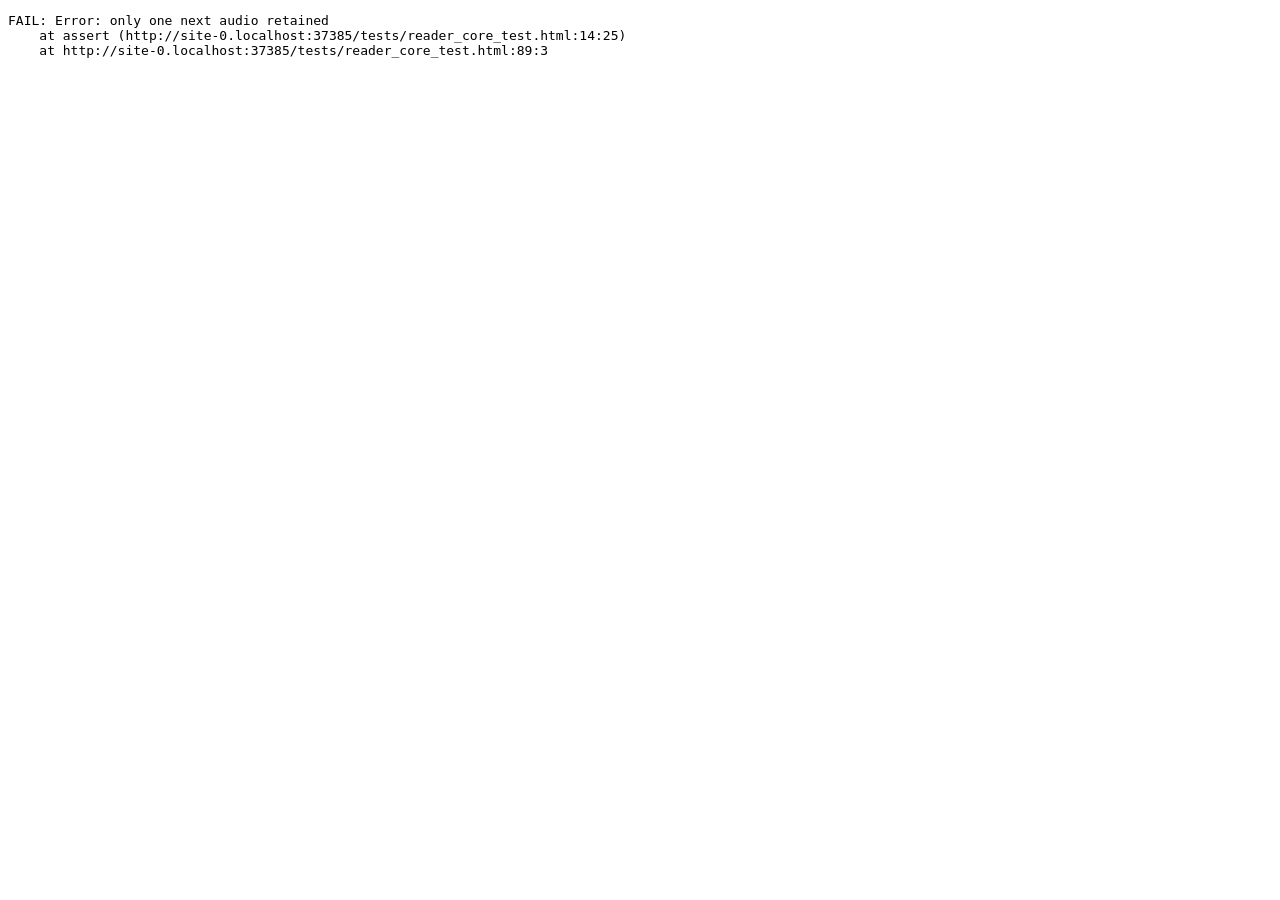
<file: tests/reader_core_test.html>
<!doctype html>
<html lang="en">
<meta charset="utf-8">
<title>Reader Core module tests</title>
<pre id="result">RUNNING</pre>
<script type="module">
import { documentFromManual, documentFromTxt, readTxtFile } from "../web/js/sources.js";
import { segmentDocument } from "../web/js/segmenter.js";
import { ReaderQueue } from "../web/js/queue.js";

const output = document.getElementById("result");
let passed = 0;
function assert(condition, message) {
  if (!condition) throw new Error(message);
  passed += 1;
}
function deferred() {
  let resolve;
  const promise = new Promise(done => { resolve = done; });
  return { promise, resolve };
}

try {
  const manual = documentFromManual("One.\n\nTwo!");
  assert(manual.chapters.length === 1, "manual input must create one chapter");
  assert(manual.chapters[0].paragraphs.length === 2, "manual paragraphs");

  const txt = documentFromTxt("第1章 开始\n\n第一段。\n\n第二段。\n\nChapter 2 Next\n\nThird paragraph.", "Book");
  assert(txt.title === "Book" && txt.chapters.length === 2, "TXT chapter detection");
  assert(txt.chapters[0].paragraphs.length === 2, "TXT paragraphs in first chapter");
  const file = new File([new TextEncoder().encode("Chapter 1 Start\n\nHello.")], "sample.txt");
  const imported = await readTxtFile(file);
  assert(imported.title === "sample" && imported.chapters[0].paragraphs[0] === "Hello.", "UTF-8 file reading");
  let rejectedInvalidUtf8 = false;
  try { await readTxtFile(new File([new Uint8Array([0xff])], "bad.txt")); }
  catch (_) { rejectedInvalidUtf8 = true; }
  assert(rejectedInvalidUtf8, "invalid UTF-8 must be rejected");

  const document = { title: "Book", chapters: [
    { title: "A", paragraphs: ["She said, “Hello. How are you?” Then left. Next sentence."] },
    { title: "B", paragraphs: ["The value is 3.14. Then it changes."] }
  ] };
  const segments = segmentDocument(document, { maxChars: 45 });
  assert(segments.some(segment => segment.chapterTitle === "B"), "chapter relationship retained");
  assert(segments.every(segment => segment.originalText === document.chapters[segment.chapterIndex].paragraphs[segment.paragraphIndex]), "original paragraph retained");
  for (const chapter of document.chapters) {
    const pieces = segments.filter(segment => segment.chapterTitle === chapter.title);
    assert(pieces.map(segment => segment.text).join("") === chapter.paragraphs[0], "segments must reconstruct original text");
  }
  assert(!segments.some(segment => segment.text.endsWith("Hello.")), "do not cut a quoted sentence");
  assert(!segments.some(segment => segment.text.endsWith("3.")), "do not cut decimal number");
  const bracketed = segmentDocument({ title: "B", chapters: [{ title: "C", paragraphs: ["Before (wait? yes) after. More."] }] }, { maxChars: 30 });
  assert(!bracketed.some(segment => segment.text.endsWith("wait?")), "do not cut parentheses");
  const straightQuotes = segmentDocument({ title: "B", chapters: [{ title: "C", paragraphs: ['She said "Hello. How are you?" Then left.'] }] }, { maxChars: 30 });
  assert(!straightQuotes.some(segment => segment.text.endsWith("Hello.")), "do not cut straight quotes");

  const requests = [];
  const plays = [];
  const fakePlayer = {
    async play(blob) { plays.push(blob); },
    pause() { this.paused = true; },
    async resume() { this.paused = false; },
    stop() { this.stopped = true; }
  };
  const queue = new ReaderQueue({
    player: fakePlayer,
    requestAudio({ segment, modelId, referenceId, signal }) {
      const task = deferred();
      requests.push({ segment, modelId, referenceId, signal, task });
      return task.promise;
    }
  });
  const queueSegments = ["A", "B", "C"].map((text, index) => ({ index, text }));
  const started = queue.start(queueSegments, {
    voice: "march-7th", modelId: "self-400", referenceId: "surprised", speed: 1
  });
  assert(queue.state === "loading" && requests.length === 1, "first segment loading");
  assert(requests[0].modelId === "self-400" && requests[0].referenceId === "surprised",
    "queue carries registered model and reference selection");
  requests[0].task.resolve(new Blob(["first"]));
  await started;
  assert(queue.state === "playing" && requests.length === 2, "play current and prefetch one next");
  queue.pause();
  assert(queue.state === "paused" && fakePlayer.paused, "pause state");
  await queue.resume();
  assert(queue.state === "playing" && !fakePlayer.paused, "resume state");
  requests[1].task.resolve(new Blob(["second"]));
  await queue.prefetchPromise;
  assert(queue.snapshot.prefetchReady && requests.length === 2, "only one next audio retained");
  await queue.handleEnded();
  assert(queue.index === 1 && plays.length === 2 && requests.length === 3, "advance and prefetch following segment");
  queue.stop();
  assert(queue.state === "cancelled" && queue.snapshot.total === 0, "stop cancels queue");
  assert(requests[2].signal.aborted && queue.snapshot.prefetchReadyCount === 0, "stop cancels prefetch and clears buffered audio");

  const finishedQueue = new ReaderQueue({
    player: fakePlayer,
    async requestAudio() { return new Blob(["audio"]); }
  });
  await finishedQueue.start([queueSegments[0]], { voice: "march-7th" });
  await finishedQueue.handleEnded();
  assert(finishedQueue.state === "finished", "last segment enters finished state");

  const delayed = deferred();
  const stoppedQueue = new ReaderQueue({
    player: fakePlayer,
    requestAudio() { return delayed.promise; }
  });
  const delayedStart = stoppedQueue.start([queueSegments[0]], { voice: "march-7th" });
  stoppedQueue.stop();
  delayed.resolve(new Blob(["late"]));
  await delayedStart;
  assert(stoppedQueue.state === "cancelled" && stoppedQueue.snapshot.total === 0, "late response cannot restart cancelled queue");

  output.textContent = `PASS: ${passed} assertions`;
} catch (error) {
  output.textContent = `FAIL: ${error.stack || error}`;
}
</script>
</html>
</file>
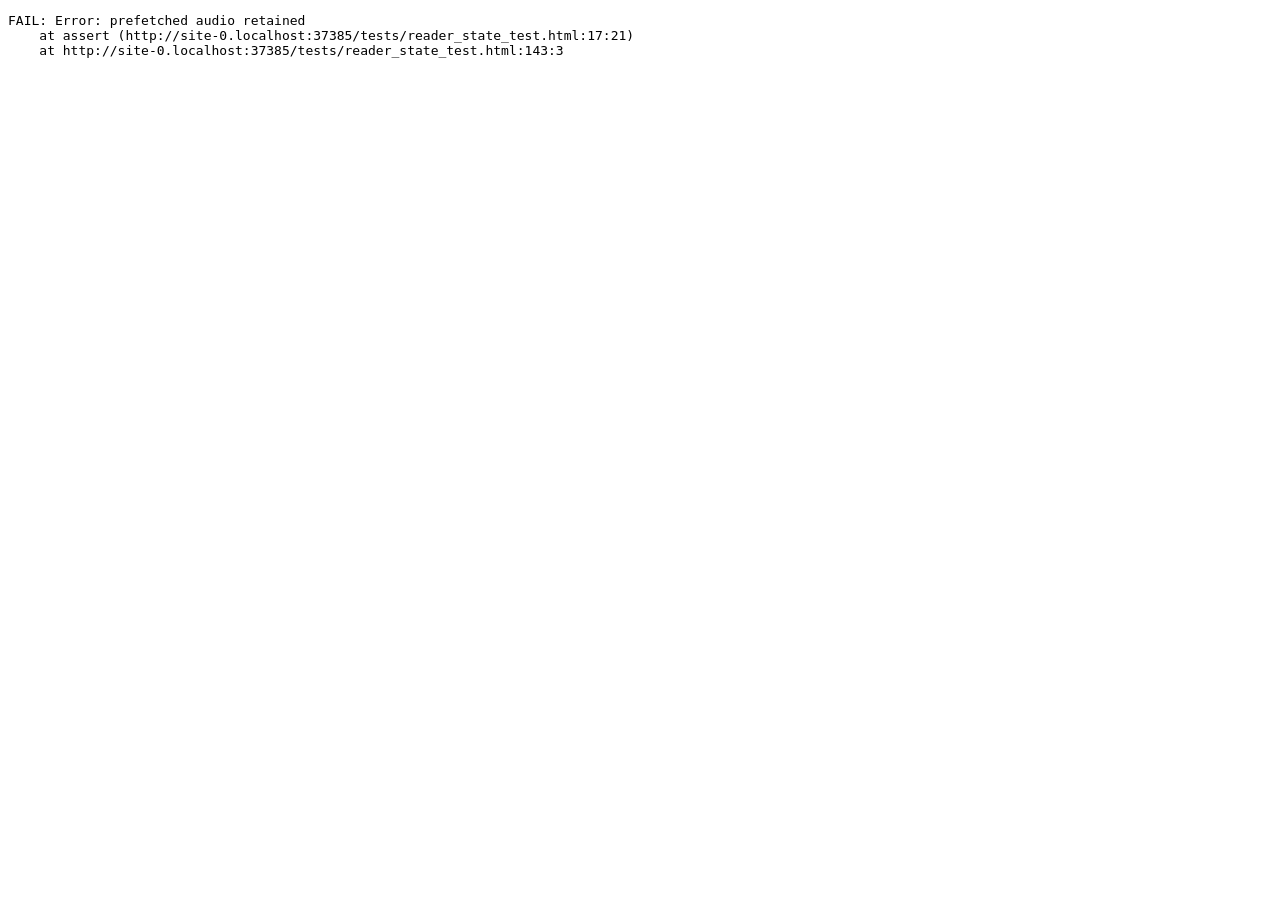
<file: tests/reader_state_test.html>
<!doctype html>
<html lang="en">
<meta charset="utf-8">
<title>Reader state tests</title>
<pre id="result">RUNNING</pre>
<script type="module">
import { ProgressStore, PROGRESS_KEY_PREFIX, LEGACY_PROGRESS_KEY_PREFIX, documentIdForFile } from "../web/js/progress.js";
import { ReaderNavigation, chapterStart, chapterPosition } from "../web/js/navigation.js";
import { ReaderQueue } from "../web/js/queue.js";
import { AudioPlayer } from "../web/js/player.js";
import { documentFromTxt } from "../web/js/sources.js";
import { segmentDocument } from "../web/js/segmenter.js";

const output = document.getElementById("result");
let passed = 0;
function assert(value, message) {
  if (!value) throw new Error(message);
  passed += 1;
}
function deferred() {
  let resolve;
  const promise = new Promise(done => { resolve = done; });
  return { promise, resolve };
}
function storage() {
  const map = new Map();
  return {
    map,
    getItem(key) { return map.has(key) ? map.get(key) : null; },
    setItem(key, value) { map.set(key, value); },
    removeItem(key) { map.delete(key); }
  };
}

try {
  const source = new TextEncoder().encode("same book");
  const equal = new TextEncoder().encode("same book");
  const different = new TextEncoder().encode("changed book");
  const id = documentIdForFile(source.buffer, "txt");
  assert(id === documentIdForFile(equal.buffer, "txt"), "document ID stable for equal bytes");
  assert(id !== documentIdForFile(different.buffer, "txt"), "content change gives new ID");
  assert(id !== documentIdForFile(source.buffer, "epub"), "source type namespaces ID");

  const epubDocument = { title: "A Book", chapters: [
    { title: "One", paragraphs: ["First. Second."] },
    { title: "Empty", paragraphs: [] },
    { title: "Three", paragraphs: ["Third. Fourth."] }
  ] };
  const segments = segmentDocument(epubDocument, { maxChars: 20 });
  assert(chapterStart(segments, 1) === -1, "empty chapter has no segment");
  assert(chapterStart(segments, 2) >= 0, "later EPUB chapter has a start");
  const chapterThree = chapterStart(segments, 2);
  assert(chapterPosition(segments, chapterThree).index === 1, "chapter position starts at one");

  const local = storage();
  const store = new ProgressStore(local);
  assert(store.available, "working localStorage is detected");
  const legacyLocal = storage();
  legacyLocal.setItem(LEGACY_PROGRESS_KEY_PREFIX + id, JSON.stringify({
    version: 1, documentId: id, title: epubDocument.title,
    chapterIndex: 2, segmentIndex: chapterThree, audioTime: 3.5,
    updatedAt: "2026-09-29T00:00:00.000Z"
  }));
  const migratedStore = new ProgressStore(legacyLocal);
  const migrated = migratedStore.load(id, epubDocument, segments);
  assert(migrated.audioTime === 3.5, "legacy CVS progress remains readable");
  assert(legacyLocal.getItem(PROGRESS_KEY_PREFIX + id) !== null,
    "legacy progress is copied into the CVR namespace");
  assert(legacyLocal.getItem(LEGACY_PROGRESS_KEY_PREFIX + id) !== null,
    "legacy progress is retained during the migration window");

  assert(store.save({ documentId: id, title: epubDocument.title, chapterIndex: 2,
    segmentIndex: chapterThree, audioTime: 2.5 }), "progress save succeeds");
  const loaded = store.load(id, epubDocument, segments);
  assert(loaded.chapterIndex === 2 && loaded.segmentIndex === chapterThree && loaded.audioTime === 2.5,
    "progress restores chapter, segment and audio time");
  assert(loaded.updatedAt.length > 0, "progress timestamp saved");
  local.setItem(PROGRESS_KEY_PREFIX + id, "{broken");
  assert(store.load(id, epubDocument, segments) === null, "corrupt JSON falls back safely");
  local.setItem(PROGRESS_KEY_PREFIX + id, JSON.stringify({ version: 0, documentId: id,
    chapterIndex: 2, segmentIndex: chapterThree }));
  assert(store.load(id, epubDocument, segments) === null, "old progress version ignored");
  local.setItem(PROGRESS_KEY_PREFIX + id, JSON.stringify({ version: 1, documentId: id,
    chapterIndex: 2, segmentIndex: 999, audioTime: 12 }));
  const clamped = store.load(id, epubDocument, segments);
  assert(clamped.segmentIndex === chapterThree && clamped.audioTime === 0,
    "out-of-range segment falls back to chapter start without stale audio time");
  local.setItem(PROGRESS_KEY_PREFIX + id, JSON.stringify({ version: 1, documentId: id,
    chapterIndex: 1, segmentIndex: 999, audioTime: 12 }));
  assert(store.load(id, epubDocument, segments).segmentIndex === 0,
    "empty chapter progress falls back to first readable segment");
  local.setItem(PROGRESS_KEY_PREFIX + id, JSON.stringify({ version: 1, documentId: id,
    chapterIndex: 999, segmentIndex: 999, audioTime: 12 }));
  assert(store.load(id, epubDocument, segments).segmentIndex === 0,
    "missing chapter progress falls back safely");
  const blocked = new ProgressStore({ setItem() { throw new Error("blocked"); } });
  assert(!blocked.available, "blocked localStorage is detected");
  assert(!blocked.save({ documentId: id, title: "A", chapterIndex: 0, segmentIndex: 0, audioTime: 0 }),
    "blocked storage does not throw");
  assert(blocked.load(id, epubDocument, segments)?.segmentIndex === 0,
    "session memory fallback still works");

  const txt = documentFromTxt("Plain first.\n\nPlain second.", "Plain TXT");
  assert(txt.chapters.length === 1, "TXT without headings remains one chapter");
  const txtSegments = segmentDocument(txt);
  assert(chapterStart(txtSegments, 0) === 0, "TXT single chapter navigable");
  store.save({ documentId: id, title: txt.title, chapterIndex: 0, segmentIndex: 0, audioTime: 1.25 });
  assert(store.load(id, txt, txtSegments).audioTime === 1.25,
    "TXT single chapter progress restores audio time");

  const requests = [];
  const player = {
    plays: [], stops: 0,
    async play(blob, time) { this.plays.push({ blob, time }); },
    pause() {}, async resume() {}, stop() { this.stops += 1; }
  };
  const queue = new ReaderQueue({
    player,
    requestAudio({ segment, signal }) {
      const task = deferred();
      requests.push({ segment, signal, task });
      return task.promise;
    }
  });
  const jumps = [];
  const nav = new ReaderNavigation({
    document: epubDocument, segments, queue,
    getPlaybackOptions: () => ({ voice: "march-7th", speed: 1 }),
    onJump: position => jumps.push(position)
  });
  const initial = nav.jumpToChapter(0);
  assert(queue.state === "loading" && queue.index === 0, "chapter jump begins loading first segment");
  requests[0].task.resolve(new Blob(["first"]));
  await initial;
  nav.sync(queue.snapshot);
  assert(queue.state === "playing" && requests.length === 2, "prefetch starts while playing");
  assert(await nav.previousSegment() === false, "previous segment rejects lower bound");
  assert(await nav.previousChapter() === false, "previous chapter rejects lower bound");

  requests[1].task.resolve(new Blob(["prefetched"]));
  await Promise.resolve();
  await Promise.resolve();
  assert(queue.snapshot.prefetchReadyCount >= 1, "prefetched audio retained");
  const changed = nav.jumpToChapter(2);
  assert(queue.index === chapterThree && queue.state === "loading", "EPUB chapter jump changes queue index");
  assert(queue.snapshot.prefetchReadyCount === 0 &&
    queue.snapshot.prefetchPendingCount === 0 && player.stops >= 2,
    "chapter jump stops player and clears prefetch");
  assert(jumps.at(-1).index === chapterThree, "chapter jump reports new progress target");
  const pending = requests.at(-1);
  const rapid = nav.previousSegment();
  assert(pending.signal.aborted, "rapid jump aborts in-flight generation");
  assert(queue.index === chapterThree - 1, "segment jump chooses prior segment");
  pending.task.resolve(new Blob(["stale"]));
  await changed;
  assert(queue.index === chapterThree - 1, "stale response cannot overwrite later jump");
  requests.at(-1).task.resolve(new Blob(["new"]));
  await rapid;
  assert(queue.state === "playing" && player.plays.at(-1).blob.size === 3,
    "latest jump plays only latest response");
  assert(await nav.jumpToSegment(-1) === false, "negative segment index rejected");
  assert(await nav.jumpToSegment(segments.length) === false, "upper segment bound rejected");

  const generatingRequest = requests.at(-1);
  const lastJump = nav.jumpToSegment(segments.length - 1, 4.2);
  assert(generatingRequest.signal.aborted, "jump while generating cancels previous prefetch");
  requests.at(-1).task.resolve(new Blob(["last"]));
  await lastJump;
  assert(player.plays.at(-1).time === 4.2, "audio seek time reaches player");
  nav.sync(queue.snapshot);
  assert(await nav.nextSegment() === false, "next segment rejects upper bound");
  assert(await nav.nextChapter() === false, "next chapter rejects upper bound");
  queue.pause();
  const fromPause = nav.jumpToChapter(0);
  assert(queue.state === "loading" && queue.index === 0,
    "chapter jump from pause replaces paused audio");
  requests.at(-1).task.resolve(new Blob(["restart"]));
  await fromPause;
  assert(queue.state === "playing" && player.plays.at(-1).blob.size === 7,
    "paused chapter jump plays only the target audio");
  queue.stop();
  assert(queue.snapshot.prefetchReadyCount === 0 &&
    queue.snapshot.total === 0 && queue.state === "cancelled",
    "stop clears prefetch window and queue");

  const listeners = new Map();
  const audio = {
    currentTime: 0, duration: 10, readyState: 0, pauses: 0, loads: 0,
    addEventListener(type, listener) {
      if (!listeners.has(type)) listeners.set(type, new Set());
      listeners.get(type).add(listener);
    },
    removeEventListener(type, listener) { listeners.get(type)?.delete(listener); },
    emit(type) { for (const listener of [...(listeners.get(type) || [])]) listener(); },
    async play() {},
    pause() { this.pauses += 1; },
    removeAttribute(name) { delete this[name]; },
    load() { this.loads += 1; }
  };
  const originalCreate = URL.createObjectURL;
  const originalRevoke = URL.revokeObjectURL;
  const revoked = [];
  let created = 0;
  try {
    URL.createObjectURL = () => `blob:reader-test-${++created}`;
    URL.revokeObjectURL = url => revoked.push(url);
    const realPlayer = new AudioPlayer(audio);
    await realPlayer.play(new Blob(["wav"]), 4.2);
    assert(audio.src === "blob:reader-test-1", "player holds only current Object URL");
    audio.readyState = 1;
    audio.emit("loadedmetadata");
    assert(audio.currentTime === 4.2, "player restores saved audio time");
    await realPlayer.play(new Blob(["next"]));
    assert(revoked.includes("blob:reader-test-1"), "new playback releases old Object URL");
    realPlayer.stop();
    assert(revoked.includes("blob:reader-test-2") && audio.src === undefined,
      "stop releases URL and removes source");
  } finally {
    URL.createObjectURL = originalCreate;
    URL.revokeObjectURL = originalRevoke;
  }

  output.textContent = `PASS: ${passed} assertions`;
} catch (error) {
  output.textContent = `FAIL: ${error.stack || error}`;
}
</script>
</html>
</file>
